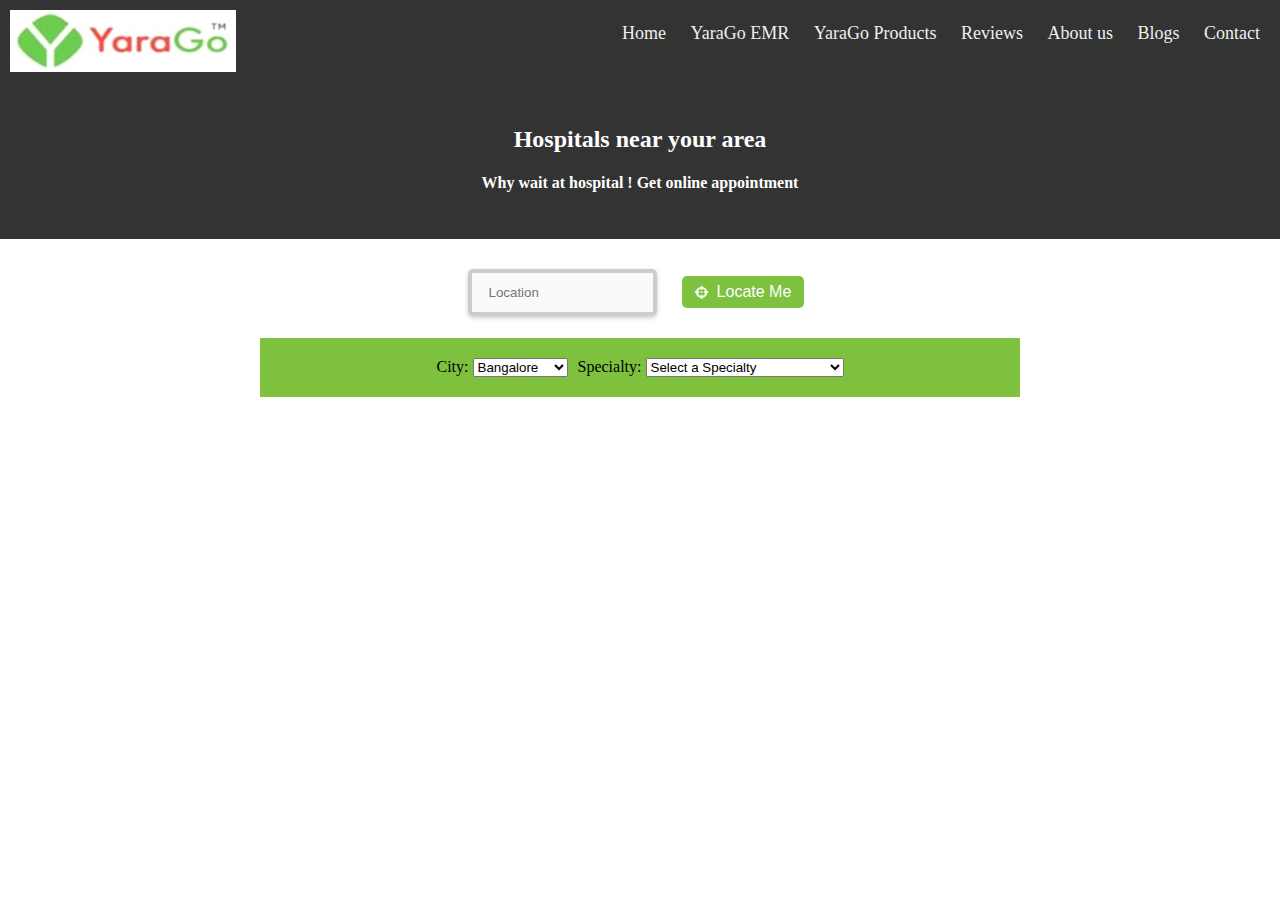
<file: find.html>
<!DOCTYPE html>
<html>
  <head>
   
    <meta charset="UTF-8">
    <title>YaraGo best opthal specific EMR</title>
    <link rel="icon" type="image/x-icon" href="images/favicon.jfif">
    <meta name="viewport" content="width=device-width, initial-scale=1.0">
    <link rel="stylesheet" href="findpagestyle.css">
  
    <link href="css/font-awesome.css" rel="stylesheet">
    <link href="js/owl-carousel/owl.carousel.css" rel="stylesheet">
    <link href="js/owl-carousel/owl.theme.css" rel="stylesheet">
    <link href="js/owl-carousel/owl.transitions.css" rel="stylesheet">
    <link href="css/magnific-popup.css" rel="stylesheet">
    <link rel="stylesheet" type="text/css" href="css/animate.css" />
    <link rel="stylesheet" href="css/etlinefont.css">
    

    

      <link rel="stylesheet" href="https://cdnjs.cloudflare.com/ajax/libs/font-awesome/5.15.3/css/all.min.css" />
      
  </head>
  <body>
    
    
    <header>
      <div class="nav">
        <input type="checkbox" id="nav-check">
        
                 <!--Start Logo -->
                 <div class="logo-nav">

                  <a href="index.html">

                    <img src="images/logo.jpg" alt=" YaraGo EMR  " />

                  </a>

               
                             <!--End Logo -->
        </div>
        <div class="nav-btn">
          <label for="nav-check">
            <span></span>
            <span></span>
            <span></span>
          </label>
        </div>
        
        <div class="nav-links">
          <a href="emr.html#home" target="_blank">Home</a>
          <a href="emr.html#about" target="_blank">YaraGo EMR</a>
          <a href="emr.html#works" target="_blank">YaraGo Products</a>
          <a href="emr.html#testimonials" target="_blank">Reviews</a>
          <a href="about.html" target="_blank">About us</a>
          <a href="" target="_blank">Blogs</a>
          <a href="emr.html#contact" target="_blank">Contact</a>
        </div>
      </div>
<div class="header-text">
      <h2>Hospitals near your area</h2>
      <h4>Why wait at hospital ! Get online appointment</h4>
    </div>
    </header>
    <main>
      <form>
        <input disabled type="text" id="location" placeholder=" &nbsp; &nbsp;Location">
        <button type="submit" id="search-btn">
          <i class="fa fa-crosshairs" style="font-size:13px"></i> &nbsp;Locate Me </button>
      </form>

     <div class="filter-find">
  <div class="city">
    <label for="city">City:</label>
    <select name="city" id="city">
    
      <option value="Bangalore">Bangalore</option>
      <option value="Mumbai">Mumbai</option>
      <option value="Delhi">Delhi / NCR</option>
      <option value="Chennai">Chennai</option>
      <option value="Kolkata">Kolkata</option>
      <option value="Davanagere">Davanagere</option>
      <!-- add more cities as needed -->
    </select>
  </div>
  <div class="speciality">
    <label for="specialty">Specialty:</label>
    <select name="specialty" id="specialty">
      <option value="">Select a Specialty</option>
      <option value="EYE-CARE">EYE-CARE / Ophthalmologist</option>
      <option value="General">General speciality</option>
      <option value="Cardiology">Cardiology</option>
      <option value="Oncology">Oncology</option>
      
      <!-- add more specialties as needed -->
    </select>
  </div>
</div>  
<div id="hospital-listings"></div>



      <section id="hospital-listings">
        <!-- hospital listings will be displayed here -->
      </section>
    </main>
    <script src="1.js"></script>
  </body>
</html>
</file>
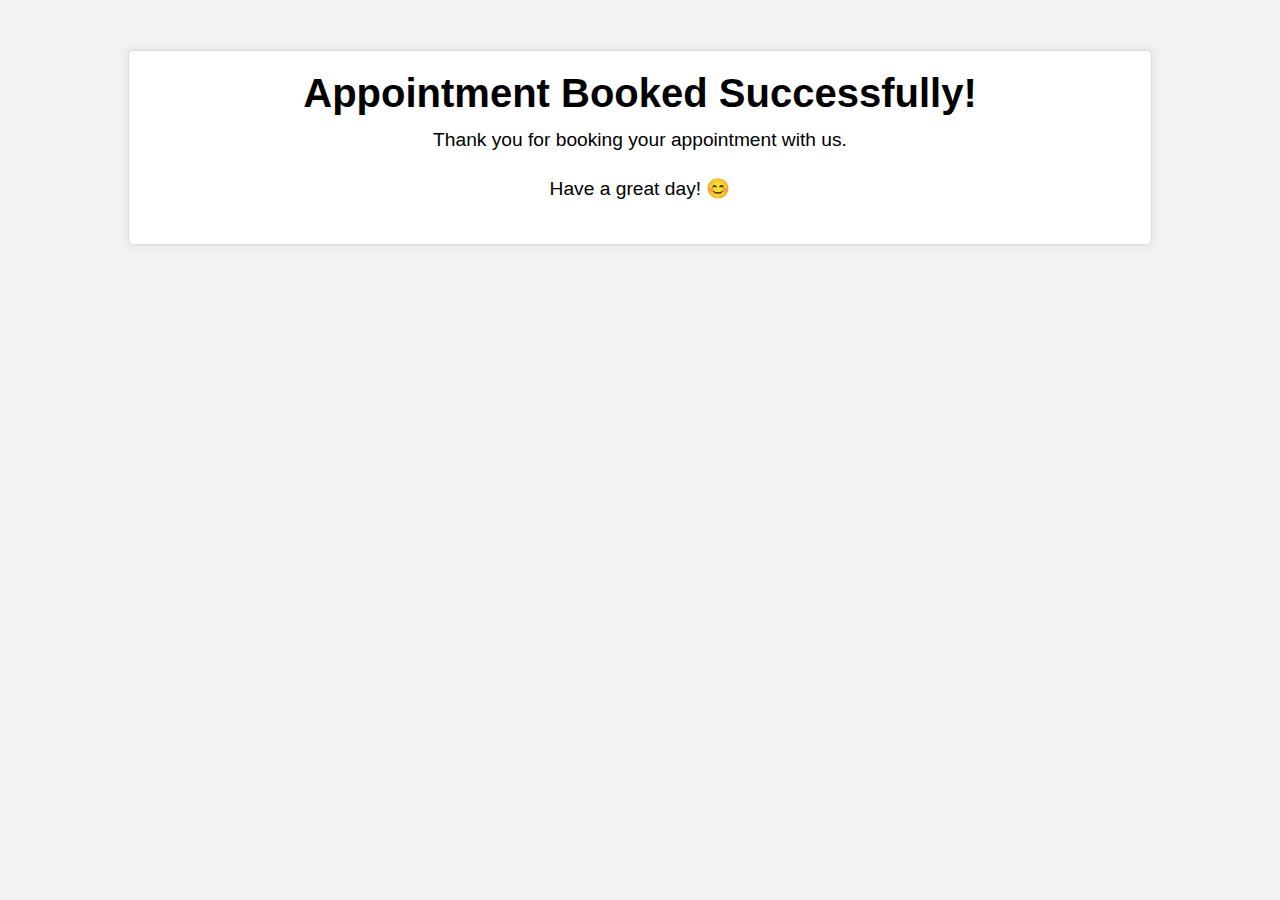
<file: success.html>
<!DOCTYPE html>
<html>
  <head>
    <meta charset="UTF-8">
    <meta name="viewport" content="width=device-width, initial-scale=1.0">
    <meta http-equiv="X-UA-Compatible" content="ie=edge">
    <title>Appointment Booked Successfully</title>
    <link rel="stylesheet" type="text/css" href="success.css">
  </head>
  <body>
    <div class="container">
      <h1>Appointment Booked Successfully!</h1>
      <p>Thank you for booking your appointment with us.</p>
      <p>Have a great day! 😊</p>
    </div>
  </body>
</html>
</file>
<file: findpagestyle.css>
body {
  font-family: Arial, sans-serif;
  margin: 0;
  padding: 0;
}

header {
  background-color: #333;
  color: white;
  text-align: center;
  padding: 10px;
  margin-bottom: 10px;
}

main {
  padding: 20px;
}
.filter-find{
	
	background:#7EC13F;
	border-color:#7EC13F;
}
form {
  display: flex;
  justify-content: center;
  margin-bottom: 20px;
}

input[type="text"] {
  
  border: 4px solid #ccc;
  border-radius: 5px;
  /* padding: 10px; */
  margin-bottom: 2px;
  margin-right: 10px; 
  box-shadow: 0 2px 4px rgba(0,0,0,0.2);
}

button[type="submit"] {
  padding: 7px 13px;
  background-color: #7EC13F;
  color: white;
  border: none;
  border-radius: 5px;
  cursor: pointer;
}

button[type="submit"]:hover {
  background-color: #666;
}


  .hospital-listing {
    border: 4px solid #ccc;
    border-radius: 5px;
    padding: 20px;
    margin-bottom: 20px;
    box-shadow: 0 2px 4px rgba(0,0,0,0.2);
  }
  


.hospital-listing h2 {
  margin-top: 0;
}

.hospital-listing p {
  margin-bottom: 10px;
}

.hospital-listing .location {
  font-style: Arial, sans-serif;
}

@media (min-width: 768px) {
  main {
      max-width: 800px;
      margin: 0 auto;
  }
}

button {
  background-color: #7EC13F; /* Green background */
  border: none; /* Remove border */
  color: white; /* White text */
  padding: 15px 32px; /* Padding */
  text-align: center; /* Center text */
  text-decoration: none; /* Remove underline */
  display: inline-block; /* Display as inline block */
  font-size: 16px; /* Font size */
  margin: 7px 8px 10px 15px; /* Margin between buttons */
  cursor: pointer; /* Cursor on hover */
}

button a {
  color: white; /* Set link color to white */
  text-decoration: none; /* Remove underline */
}

.hospital-listing img {
  display: block;
  margin: 20px auto;
  max-width: 100%;
  height: 200px; /* set a fixed height */
  object-fit: cover; /* to prevent distortion of image */
}



.description-container p.truncated {
  max-height: 100px; /* set the maximum height for truncated text */
}

.read-more-button {
  display: block;
  font-size: 10px;
  margin-top: 10px;
  background-color: #7EC13F;
  color: white;
  border: none;
  border-radius: 5px;
  padding: 5px 10px;
  cursor: pointer;
}

.read-more-button:hover {
  background-color: #666;
}
.description-container {
  overflow: hidden;
  min-height: 100px; /* set a minimum height for the container */
}



.filter-find{
  display: flex; 
  justify-content: center; 
  padding: 15px;
  margin-bottom: 10px;
}
.city, .speciality{
  margin: 5px;
}

* {
  box-sizing: border-box;
}

body {
  margin: 0px;
  font-family: 'segoe ui';
}

.nav {
  height: 50px;
  width: 100%;
  background-color: #333;
  position: relative;
}

.nav > .nav-header {
  display: inline;
}

.nav > .nav-header > .nav-title {
  display: inline-block;
  font-size: 22px;
  color: #fff;
  padding: 10px 10px 10px 10px;
}
.logo {
	width: 50% !important;
	height: 50% !important;
  margin: 10px;
}

.logo-nav {
	float: left;
	line-height: 60px;
  margin-bottom: 10pz;
}
.nav > .nav-btn {
  display: none;
}

.nav > .nav-links {
  display: inline;
  float: right;
  font-size: 18px;
}

.nav > .nav-links > a {
  display: inline-block;
  padding: 13px 10px 13px 10px;
  text-decoration: none;
  color: #efefef;
}

.nav > .nav-links > a:hover {
  background-color: #333;
}

.nav > #nav-check {
  display: none;
}

@media (max-width:600px) {
  .nav > .nav-btn {
    display: inline-block;
    position: absolute;
    right: 0px;
    top: 0px;
  }
  .nav > .nav-btn > label {
    display: inline-block;
    width: 50px;
    height: 50px;
    padding: 13px;
  }
  .nav > .nav-btn > label:hover,.nav  #nav-check:checked ~ .nav-btn > label {
    background-color: #333;
  }
  .nav > .nav-btn > label > span {
    display: block;
    width: 25px;
    height: 10px;
    border-top: 2px solid #eee;
  }
  .nav > .nav-links {
    position: absolute;
    display: block;
    width: 100%;
    background-color: #333;
    height: 0px;
    transition: all 0.3s ease-in;
    overflow-y: hidden;
    top: 50px;
    left: 0px;
  }
  .nav > .nav-links > a {
    display: block;
    width: 100%;
  }
  .nav > #nav-check:not(:checked) ~ .nav-links {
    height: 0px;
  }
  .nav > #nav-check:checked ~ .nav-links {
    height: calc(100vh - 50px);
    overflow-y: auto;
  }
}
.header-text{
  margin-top: 30px;
  text-align: center;
  padding: 1.25%;
}
</file>
<file: css/etlinefont.css>
@font-face {
	font-family: 'et-line';
	src:url('../fonts/et-line.eot');
	src:url('../fonts/et-lined41d.eot?#iefix') format('embedded-opentype'),
		url('../fonts/et-line.woff') format('woff'),
		url('../fonts/et-line.ttf') format('truetype'),
		url('../fonts/et-line.svg#et-line') format('svg');
	font-weight: normal;
	font-style: normal;
}

/* Use the following CSS code if you want to use data attributes for inserting your icons */
[data-icon]:before {
	font-family: 'et-line';
	content: attr(data-icon);
	speak: none;
	font-weight: normal;
	font-variant: normal;
	text-transform: none;
	line-height: 1;
	-webkit-font-smoothing: antialiased;
	-moz-osx-font-smoothing: grayscale;
	display:inline-block;
}

/* Use the following CSS code if you want to have a class per icon */
/*
Instead of a list of all class selectors,
you can use the generic selector below, but it's slower:
[class*="icon-"] {
*/
.icon-mobile, .icon-laptop, .icon-desktop, .icon-tablet, .icon-phone, .icon-document, .icon-documents, .icon-search, .icon-clipboard, .icon-newspaper, .icon-notebook, .icon-book-open, .icon-browser, .icon-calendar, .icon-presentation, .icon-picture, .icon-pictures, .icon-video, .icon-camera, .icon-printer, .icon-toolbox, .icon-briefcase, .icon-wallet, .icon-gift, .icon-bargraph, .icon-grid, .icon-expand, .icon-focus, .icon-edit, .icon-adjustments, .icon-ribbon, .icon-hourglass, .icon-lock, .icon-megaphone, .icon-shield, .icon-trophy, .icon-flag, .icon-map, .icon-puzzle, .icon-basket, .icon-envelope, .icon-streetsign, .icon-telescope, .icon-gears, .icon-key, .icon-paperclip, .icon-attachment, .icon-pricetags, .icon-lightbulb, .icon-layers, .icon-pencil, .icon-tools, .icon-tools-2, .icon-scissors, .icon-paintbrush, .icon-magnifying-glass, .icon-circle-compass, .icon-linegraph, .icon-mic, .icon-strategy, .icon-beaker, .icon-caution, .icon-recycle, .icon-anchor, .icon-profile-male, .icon-profile-female, .icon-bike, .icon-wine, .icon-hotairballoon, .icon-globe, .icon-genius, .icon-map-pin, .icon-dial, .icon-chat, .icon-heart, .icon-cloud, .icon-upload, .icon-download, .icon-target, .icon-hazardous, .icon-piechart, .icon-speedometer, .icon-global, .icon-compass, .icon-lifesaver, .icon-clock, .icon-aperture, .icon-quote, .icon-scope, .icon-alarmclock, .icon-refresh, .icon-happy, .icon-sad, .icon-facebook, .icon-twitter, .icon-googleplus, .icon-rss, .icon-tumblr, .icon-linkedin, .icon-dribbble {
	font-family: 'et-line';
	speak: none;
	font-style: normal;
	font-weight: normal;
	font-variant: normal;
	text-transform: none;
	line-height: 1;
	-webkit-font-smoothing: antialiased;
	-moz-osx-font-smoothing: grayscale;
	display:inline-block;
}
.icon-mobile:before {
	content: "\e000";
}
.icon-laptop:before {
	content: "\e001";
}
.icon-desktop:before {
	content: "\e002";
}
.icon-tablet:before {
	content: "\e003";
}
.icon-phone:before {
	content: "\e004";
}
.icon-document:before {
	content: "\e005";
}
.icon-documents:before {
	content: "\e006";
}
.icon-search:before {
	content: "\e007";
}
.icon-clipboard:before {
	content: "\e008";
}
.icon-newspaper:before {
	content: "\e009";
}
.icon-notebook:before {
	content: "\e00a";
}
.icon-book-open:before {
	content: "\e00b";
}
.icon-browser:before {
	content: "\e00c";
}
.icon-calendar:before {
	content: "\e00d";
}
.icon-presentation:before {
	content: "\e00e";
}
.icon-picture:before {
	content: "\e00f";
}
.icon-pictures:before {
	content: "\e010";
}
.icon-video:before {
	content: "\e011";
}
.icon-camera:before {
	content: "\e012";
}
.icon-printer:before {
	content: "\e013";
}
.icon-toolbox:before {
	content: "\e014";
}
.icon-briefcase:before {
	content: "\e015";
}
.icon-wallet:before {
	content: "\e016";
}
.icon-gift:before {
	content: "\e017";
}
.icon-bargraph:before {
	content: "\e018";
}
.icon-grid:before {
	content: "\e019";
}
.icon-expand:before {
	content: "\e01a";
}
.icon-focus:before {
	content: "\e01b";
}
.icon-edit:before {
	content: "\e01c";
}
.icon-adjustments:before {
	content: "\e01d";
}
.icon-ribbon:before {
	content: "\e01e";
}
.icon-hourglass:before {
	content: "\e01f";
}
.icon-lock:before {
	content: "\e020";
}
.icon-megaphone:before {
	content: "\e021";
}
.icon-shield:before {
	content: "\e022";
}
.icon-trophy:before {
	content: "\e023";
}
.icon-flag:before {
	content: "\e024";
}
.icon-map:before {
	content: "\e025";
}
.icon-puzzle:before {
	content: "\e026";
}
.icon-basket:before {
	content: "\e027";
}
.icon-envelope:before {
	content: "\e028";
}
.icon-streetsign:before {
	content: "\e029";
}
.icon-telescope:before {
	content: "\e02a";
}
.icon-gears:before {
	content: "\e02b";
}
.icon-key:before {
	content: "\e02c";
}
.icon-paperclip:before {
	content: "\e02d";
}
.icon-attachment:before {
	content: "\e02e";
}
.icon-pricetags:before {
	content: "\e02f";
}
.icon-lightbulb:before {
	content: "\e030";
}
.icon-layers:before {
	content: "\e031";
}
.icon-pencil:before {
	content: "\e032";
}
.icon-tools:before {
	content: "\e033";
}
.icon-tools-2:before {
	content: "\e034";
}
.icon-scissors:before {
	content: "\e035";
}
.icon-paintbrush:before {
	content: "\e036";
}
.icon-magnifying-glass:before {
	content: "\e037";
}
.icon-circle-compass:before {
	content: "\e038";
}
.icon-linegraph:before {
	content: "\e039";
}
.icon-mic:before {
	content: "\e03a";
}
.icon-strategy:before {
	content: "\e03b";
}
.icon-beaker:before {
	content: "\e03c";
}
.icon-caution:before {
	content: "\e03d";
}
.icon-recycle:before {
	content: "\e03e";
}
.icon-anchor:before {
	content: "\e03f";
}
.icon-profile-male:before {
	content: "\e040";
}
.icon-profile-female:before {
	content: "\e041";
}
.icon-bike:before {
	content: "\e042";
}
.icon-wine:before {
	content: "\e043";
}
.icon-hotairballoon:before {
	content: "\e044";
}
.icon-globe:before {
	content: "\e045";
}
.icon-genius:before {
	content: "\e046";
}
.icon-map-pin:before {
	content: "\e047";
}
.icon-dial:before {
	content: "\e048";
}
.icon-chat:before {
	content: "\e049";
}
.icon-heart:before {
	content: "\e04a";
}
.icon-cloud:before {
	content: "\e04b";
}
.icon-upload:before {
	content: "\e04c";
}
.icon-download:before {
	content: "\e04d";
}
.icon-target:before {
	content: "\e04e";
}
.icon-hazardous:before {
	content: "\e04f";
}
.icon-piechart:before {
	content: "\e050";
}
.icon-speedometer:before {
	content: "\e051";
}
.icon-global:before {
	content: "\e052";
}
.icon-compass:before {
	content: "\e053";
}
.icon-lifesaver:before {
	content: "\e054";
}
.icon-clock:before {
	content: "\e055";
}
.icon-aperture:before {
	content: "\e056";
}
.icon-quote:before {
	content: "\e057";
}
.icon-scope:before {
	content: "\e058";
}
.icon-alarmclock:before {
	content: "\e059";
}
.icon-refresh:before {
	content: "\e05a";
}
.icon-happy:before {
	content: "\e05b";
}
.icon-sad:before {
	content: "\e05c";
}
.icon-facebook:before {
	content: "\e05d";
}
.icon-twitter:before {
	content: "\e05e";
}
.icon-googleplus:before {
	content: "\e05f";
}
.icon-rss:before {
	content: "\e060";
}
.icon-tumblr:before {
	content: "\e061";
}
.icon-linkedin:before {
	content: "\e062";
}
.icon-dribbble:before {
	content: "\e063";
}
</file>
<file: success.css>
/* Style for all screen sizes */
* {
  box-sizing: border-box;
  margin: 0;
  padding: 0;
}

body {
  font-family: Arial, sans-serif;
  background-color: #f2f2f2;
}

.container {
  width: 80%;
  margin: 0 auto;
  text-align: center;
  background-color: #fff;
  border: 1px solid #ddd;
  border-radius: 5px;
  padding: 20px;
  margin-top: 50px;
  box-shadow: 0px 0px 10px #ddd;
}

h1 {
  font-size: 2.5rem;
  margin-bottom: 10px;
}

p {
  font-size: 1.2rem;
  line-height: 1.5;
  margin-bottom: 20px;
}

/* Style for small screens */
@media only screen and (max-width: 768px) {
  .container {
    width: 90%;
  }
}
</file>
